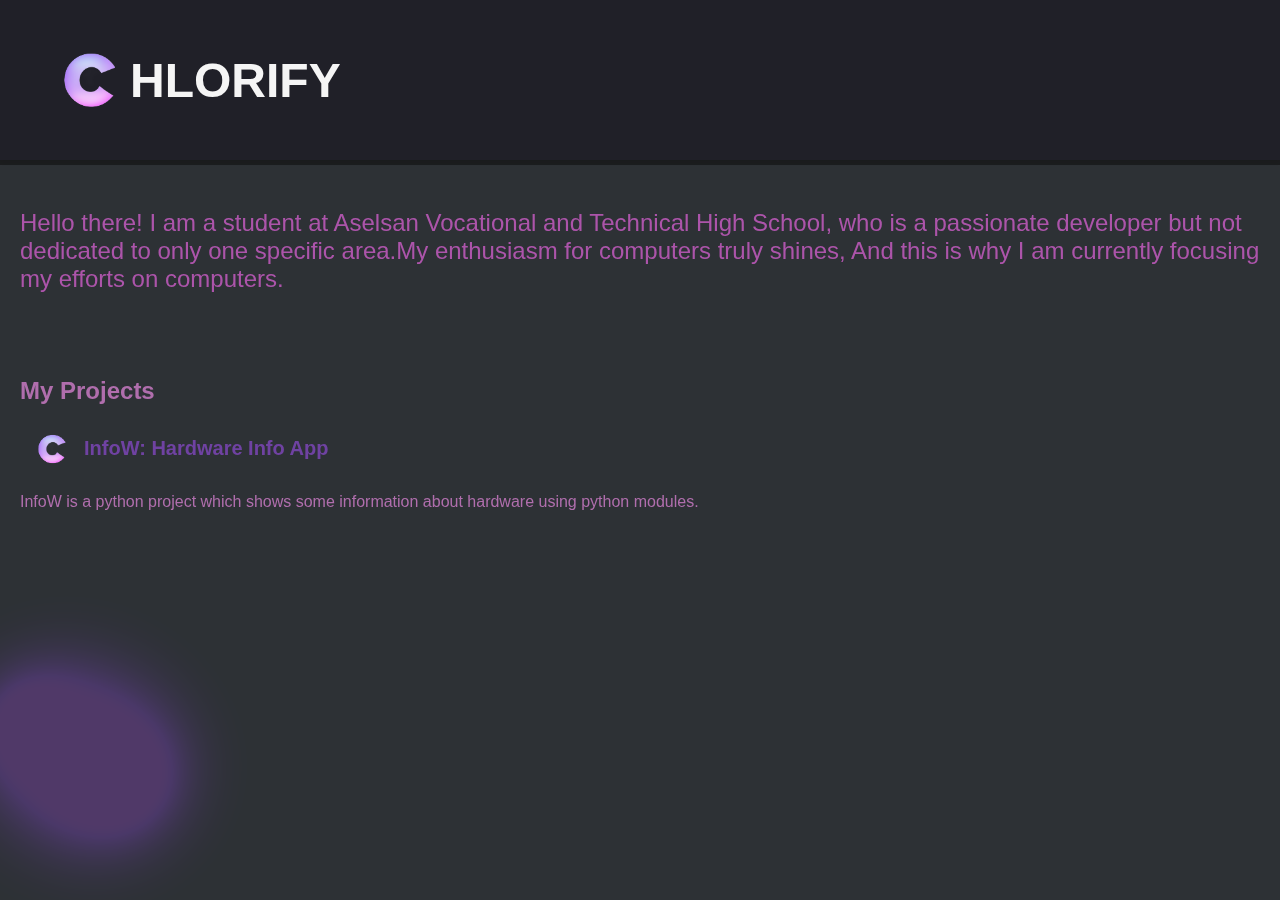
<file: index.html>
<!DOCTYPE html>
<html lang="en">
<head>

  <meta charset="UTF-8">
  <meta name="viewport" content="width=device-width, initial-scale=1.0">
  <title>Chlorify</title>
  <link rel="stylesheet" href="styles.css">
  <link rel="icon" type="image/png" href="favicon.png" sizes="32x32">
</head>
<body>
  <!-- Header Container -->
  <div id="header-container">
    <div id="picture">
      <img src="logo1.png" alt="Logo">
    </div>
    <h1 id="header">HLORIFY</h1>
  </div>
  
  <!-- Bottom Line -->
  <div id="line"></div>
  <script type="module" src="script.js"></script>
  <canvas class="metaball" width="500" height="500" id="canvasy"></canvas> 
  

  <p id="p1">Hello there! I am a student at Aselsan Vocational and Technical High School, who is a passionate 
    developer but not dedicated to only one specific area.My enthusiasm for computers truly shines, And this 
    is why I am currently focusing my efforts on computers.</p>


    <section id="example-projects">
      <h2>My Projects</h2>
      
      <ul>
        <li>
          <a href="https://github.com/Chlorify/InfoW" target="_blank"  style="text-decoration:none">
           
            <h3><img src="logo1.png" width="64" >InfoW: Hardware Info App</h3>
            
          </a>
          <p>InfoW is a python project which shows some information about hardware using python modules.</p>
         
        </li>
        <!-- Add more project items as needed -->
      </ul>
    </section>


    
</body>
</html>
</file>
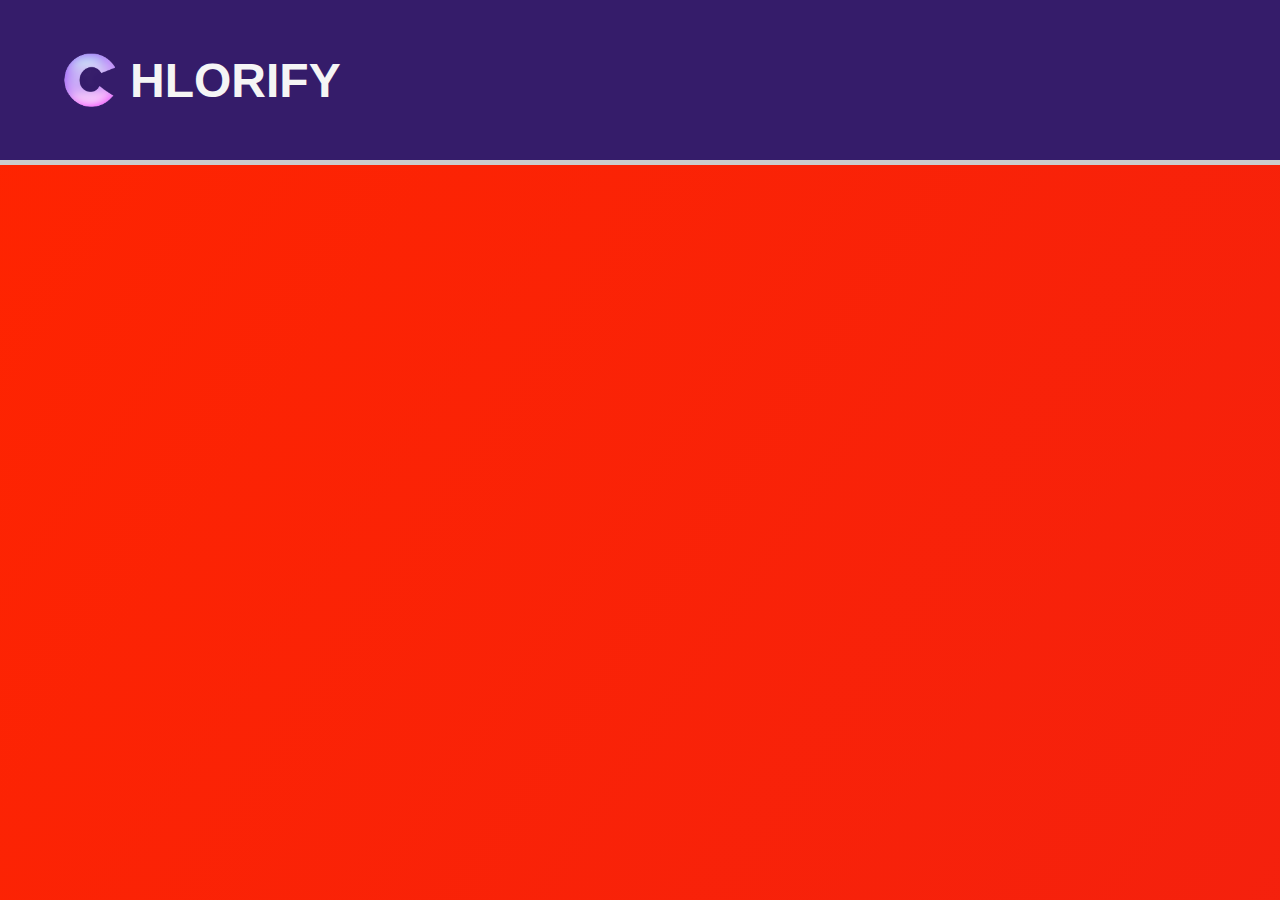
<file: site.html>
<!DOCTYPE html>
<html lang="en">
<head>
  <meta charset="UTF-8">
  <meta name="viewport" content="width=device-width, initial-scale=1.0">
  <title>Chlorify</title>
  <link rel="stylesheet" href="rainbow-animation.css">
  <style>
    body {
      margin: 0;
      padding: 0;
      font-family: "JetBrainsMonoNLNerdFontPropo-Bold", sans-serif;
      background-color: #f7f7f7;
      color: #333;
    }
    #header-container {
      background-color: #2a0240;
      padding: 20px;
      display: flex;
      align-items: center;
      box-shadow: 0 2px 4px rgba(0, 0, 0, 0.1);
      transition: background-color 0.3s;
    }
    #header-container:hover {
      background-color: #351c6a;
    }
    #resim {
      width: 120px;
      height: 120px;
      border-radius: 50%;
      margin-right: -20px;
      margin-left: 10px;
      display: flex;
      align-items: center;
      justify-content: center;
    }
    #resim img {
      max-width: 100%;
      max-height: 100%;
    }
    #baslik {
      color: whitesmoke;
      font-size: 48px;
      margin: 0;
    }
    #line {
      border-top: 5px solid #ccc;
      margin: 0px 0;
    }
  </style>
</head>
<body>
  <div class="wrapper">
    <div id="header-container">
      <div id="resim">
        <img src="logo1.png" alt="Logo">
      </div>
      <h1 id="baslik">HLORIFY</h1>
    </div>
    <div id="line"></div>
  </div>
</body>
</html>
</file>
<file: styles.css>
body {
  margin: 0;
  padding: 0;
  font-family: "JetBrainsMonoNLNerdFontPropo-Bold", sans-serif;
  background-color: rgb(57, 62, 67);
  color: #110707;
  position: relative; /* Eklendi */
}

canvas.metaball {
  position: fixed;
  top: 0;
  left: 0;
  right: 0;
  bottom: 0;
  z-index: -1;
  opacity: 0.2;
 
}

#header-container {
  background-color: rgba(57, 62, 67, 0.6); /* Adjust the alpha value (0.8) for transparency */
  padding: 20px;
  display: flex;
  align-items: center;
  box-shadow: 0 2px 4px rgba(0, 0, 0, 0.1);
  transition: background-color 0.3s;
  position: relative;
  z-index: 1;
}

#header-container:hover {
  background-color: rgb(20, 15, 27, 0.5);
}

#picture {
  width: 120px;
  height: 120px;
  border-radius: 50%;
  margin-right: -20px;
  margin-left: 10px;
  display: flex;
  align-items: center;
  justify-content: center;
}

#picture img {
  max-width: 100%;
  max-height: 100%;
}

#header {
  color: whitesmoke;
  font-size: 48px;
  margin: 0;
}

#line {
  border-top: 5px solid rgb(17, 17, 17, 0.6);
  margin: 0px 0;
}
#p1 {  
  font-family: 'Lucida Sans', 'Lucida Sans Regular', 'Lucida Grande', 'Lucida Sans Unicode', Geneva, Verdana, sans-serif;
  padding: 20px;
  text-align: left;
  font-size: 24px;
  color: rgb(227, 100, 221);
  opacity: 0.7;
}
#example-projects {
  text-align: left;
  padding: 20px;
  
}

#example-projects h2 {
  font-size: 24px;
  margin-bottom: 20px;
  color: rgb(176, 110, 173);
}

#example-projects ul {
  list-style-type: none;
  padding: 0;
}

#example-projects li {
  margin-bottom: 20px;
}

#example-projects h3 {
  font-size: 20px;
  color: rgba(151, 76, 226, 0.63);  
  display: flex;
  align-items: center;
}

#example-projects p {
  margin: 10px 0;
  color: rgb(176, 110, 173);
}
</file>
<file: rainbow-animation.css>
.wrapper { 
    height: 100%;
    width: 100%;
    left:0;
    right: 0;
    top: 0;
    bottom: 0;
    position: absolute;
  background: linear-gradient(124deg, #ff2400, #e81d1d, #e8b71d, #e3e81d, #1de840, #1ddde8, #2b1de8, #dd00f3, #dd00f3);
  background-size: 1800% 1800%;
  
  -webkit-animation: rainbow 18s ease infinite;
  -z-animation: rainbow 18s ease infinite;
  -o-animation: rainbow 18s ease infinite;
    animation: rainbow 18s ease infinite;}
  
  @-webkit-keyframes rainbow {
      0%{background-position:0% 82%}
      50%{background-position:100% 19%}
      100%{background-position:0% 82%}
  }
  @-moz-keyframes rainbow {
      0%{background-position:0% 82%}
      50%{background-position:100% 19%}
      100%{background-position:0% 82%}
  }
  @-o-keyframes rainbow {
      0%{background-position:0% 82%}
      50%{background-position:100% 19%}
      100%{background-position:0% 82%}
  }
  @keyframes rainbow { 
      0%{background-position:0% 82%}
      50%{background-position:100% 19%}
      100%{background-position:0% 82%}
  }
</file>
